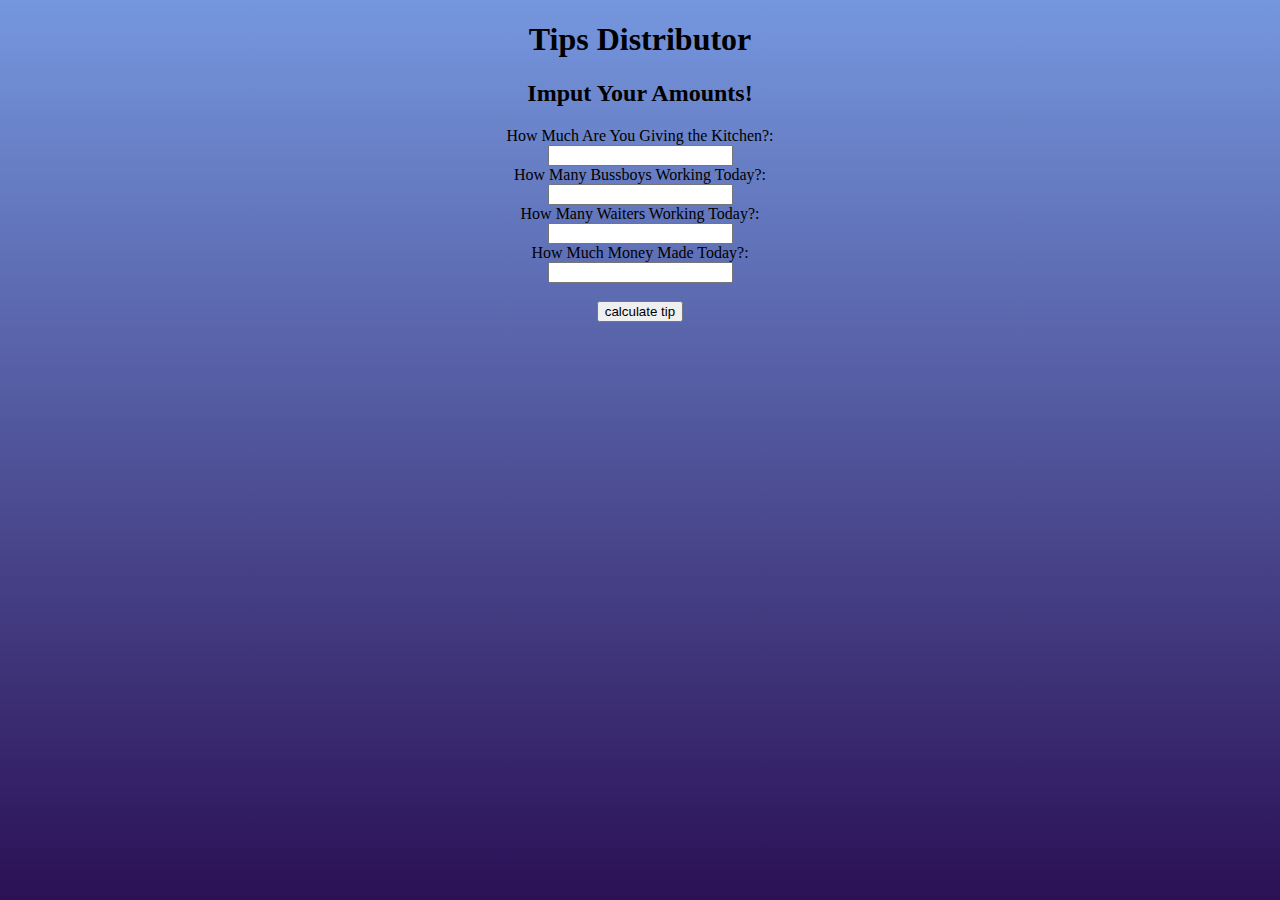
<file: index.html>
<!DOCTYPE html>

<html>

<head>
<title> Tips Calculator !</title>
<Link rel="Stylesheet" href="PathToCss.css">
 
</head>
<style>

</style>

<body>
     <h1 class = odd style="text-align:center;">Tips Distributor</h1>
    <h2 style="text-align:center;">Imput Your Amounts!</h2>
    <form style="text-align:center;"> 
  <label for="HMB">How Much Are You Giving the Kitchen?:</label><br>
  <input type="number" id="HMK" name="HMK" required><br>      
  <label for="HMB">How Many Bussboys Working Today?:</label><br>
  <input type="number" id="HMB" name="HMB" required><br>
  <label for="HMB">How Many Waiters Working Today?:</label><br>
  <input type="number" id="HMW" name="HMW" required><br>
  <label for="HMM">How Much Money Made Today?:</label><br>
  <input type="number" id="HMM" name="HMM" required> <br><br>
  <button type = button onclick="tipcalc()">calculate tip</button>
    </form>

    <div style="text-align:center;" id="finalmath"> </div>
    <script>

function tipcalc(){
    Howmuchtokitchen = parseInt(document.getElementById("HMK").value)
    waitersworking = parseInt(document.getElementById("HMW").value)
    tipamount = parseInt(document.getElementById("HMM").value)
    bussboysworking = parseInt(document.getElementById("HMB").value)
    if (bussboysworking === 2){
        busstotal = ((((tipamount - Howmuchtokitchen))*.25)/2);
        waitertotal = (tipamount - Howmuchtokitchen - busstotal - busstotal)/waitersworking
    
    }else if(bussboysworking === 1 && (waitersworking ===  4 || waitersworking ===3) ) {
        busstotal = (((tipamount - Howmuchtokitchen))*.15);
        waitertotal = (tipamount - Howmuchtokitchen- busstotal)/waitersworking


    }else if(bussboysworking === 1 && waitersworking ===  5){
        busstotal = (((tipamount - Howmuchtokitchen))*.10);
        waitertotal = (tipamount - Howmuchtokitchen- busstotal)/waitersworking

    }
    let busstotalcalc = busstotal;
    let busstotalremander = busstotal;
    let busstotaloriginal = busstotal
    Math.floor(busstotalremander);
   let bussboycoin = ((busstotal-Math.floor(busstotalremander))*bussboysworking);
   let waitercoin = ((waitertotal - Math.floor(waitertotal))*waitersworking)
   let coinsleftover = (bussboycoin + waitercoin)

    finalmath = ("Give your bussboy/s each: "+Math.floor(busstotalcalc)+ "<br />Give your waiters each: "+Math.floor(waitertotal)+"<br /> undiviable money to give:"+coinsleftover)
    document.getElementById('finalmath').innerHTML = finalmath 

    //alert (finalmath) 
//if(bussboysworking === 2){
  // bussboytotal = tipamount * .25;
   //serveramount = (tipamount - bussboytotal)/2

  //  return "your bussboy total = "+ bussboytotal + "your server total = "+serveramount +"each";
}

//}
    </script>
</body>

</html>
</file>
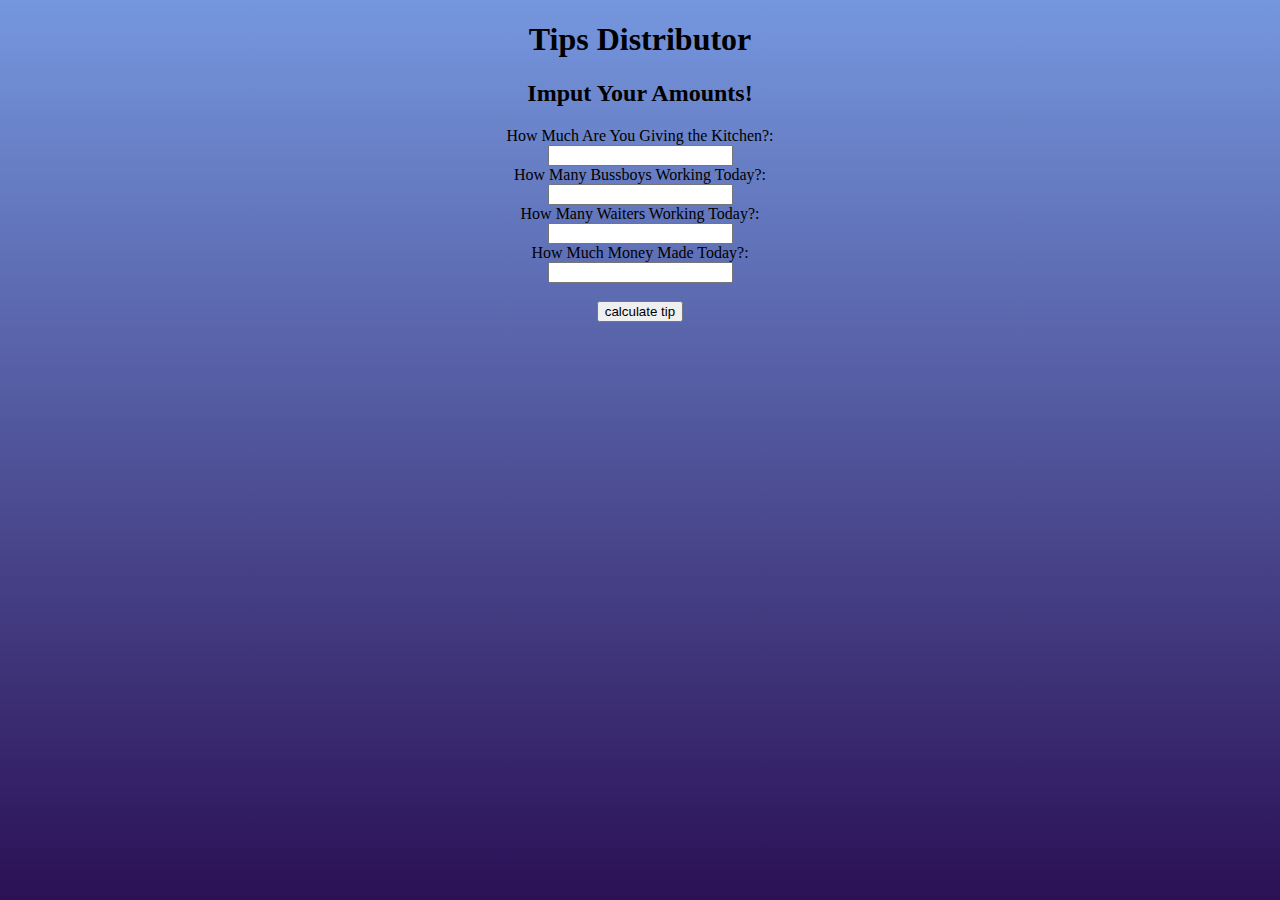
<file: index.html.html>
<!DOCTYPE html>

<html>

<head>
<title> Tips Calculator !</title>
<LINK href="PathToCss.css" rel="stylesheet" type="text/css">
 
</head>
<style>

</style>

<body>
    <BODY class="MyGradientClass">
    <h1 style="text-align:center;">Tips Distributor</h1>
    <h2 style="text-align:center;">Imput Your Amounts!</h2>
    <form style="text-align:center;"> 
  <label for="HMB">How Much Are You Giving the Kitchen?:</label><br>
  <input type="number" id="HMK" name="HMK" required><br>      
  <label for="HMB">How Many Bussboys Working Today?:</label><br>
  <input type="number" id="HMB" name="HMB" required><br>
  <label for="HMB">How Many Waiters Working Today?:</label><br>
  <input type="number" id="HMW" name="HMW" required><br>
  <label for="HMM">How Much Money Made Today?:</label><br>
  <input type="number" id="HMM" name="HMM" required> <br><br>
  <button type = button onclick="tipcalc()">calculate tip</button>
    </form>

    <div style="text-align:center;" id="finalmath"> </div>
    <script>

function tipcalc(){
    Howmuchtokitchen = parseInt(document.getElementById("HMK").value)
    waitersworking = parseInt(document.getElementById("HMW").value)
    tipamount = parseInt(document.getElementById("HMM").value)
    bussboysworking = parseInt(document.getElementById("HMB").value)
    if (bussboysworking === 2){
        busstotal = ((((tipamount - Howmuchtokitchen))*.25)/2);
        waitertotal = (tipamount - Howmuchtokitchen - busstotal - busstotal)/waitersworking
    
    }else if(bussboysworking === 1 && (waitersworking ===  4 || waitersworking ===3) ) {
        busstotal = (((tipamount - Howmuchtokitchen))*.15);
        waitertotal = (tipamount - Howmuchtokitchen- busstotal)/waitersworking


    }else if(bussboysworking === 1 && waitersworking ===  5){
        busstotal = (((tipamount - Howmuchtokitchen))*.10);
        waitertotal = (tipamount - Howmuchtokitchen- busstotal)/waitersworking

    }
    let busstotalcalc = busstotal
    let busstotalremander = busstotal

    finalmath = ("Give your bussboy/s each: "+busstotalcalc+ "<br />Give your waiters each: "+waitertotal)
    document.getElementById('finalmath').innerHTML = finalmath 

    //alert (finalmath)
//if(bussboysworking === 2){
  // bussboytotal = tipamount * .25;
   //serveramount = (tipamount - bussboytotal)/2

  //  return "your bussboy total = "+ bussboytotal + "your server total = "+serveramount +"each";
}

//}
    </script>
</body>

</html>
</file>
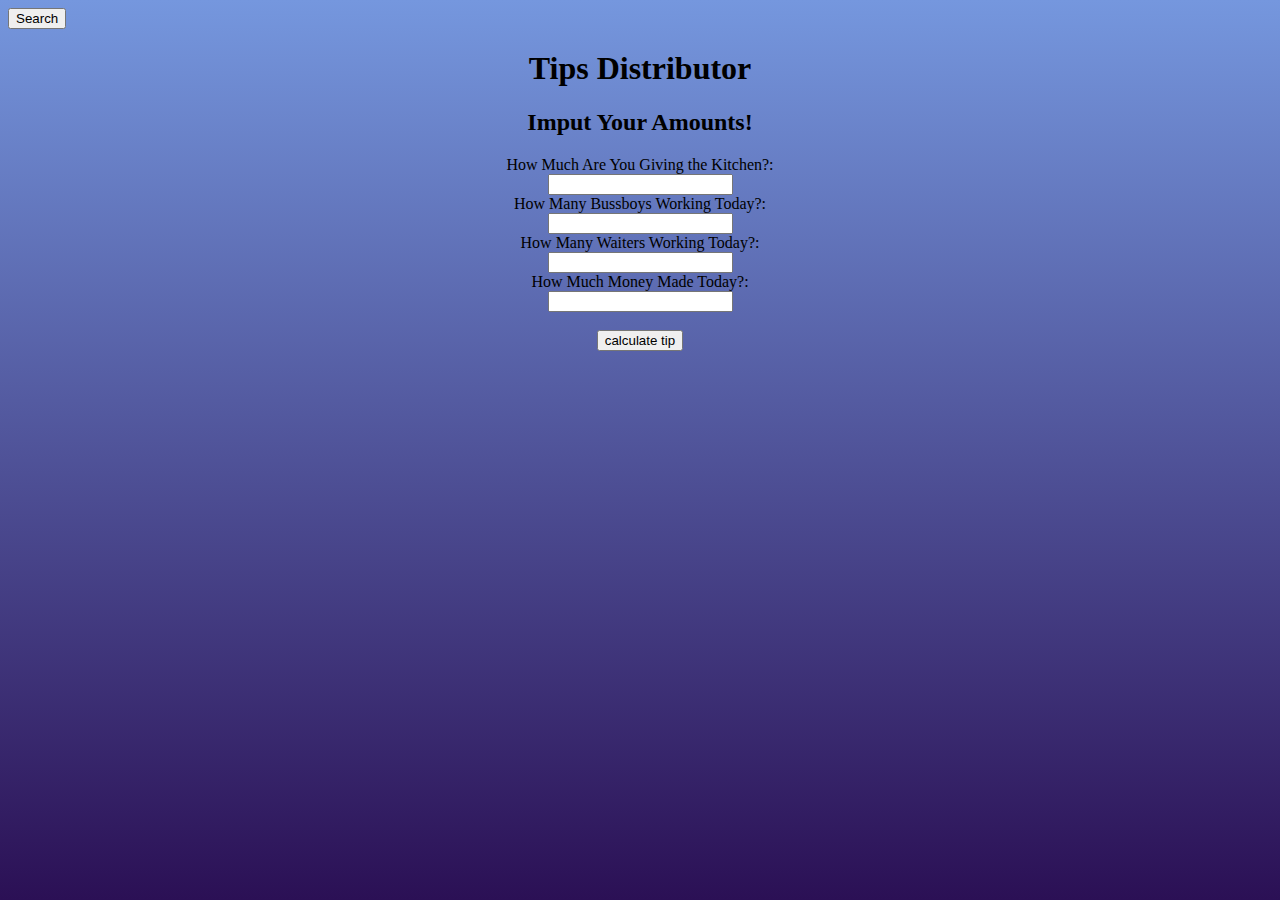
<file: tips.html>
<!DOCTYPE html>

<html>

<head>
<title> Tips Calculator !</title>
<Link rel="Stylesheet" href="PathToCss.css">
 
</head>
<style>

</style>

<body>
    <button ng-if="trunOn">Search</button>
    <h1 class = odd style="text-align:center;">Tips Distributor</h1>
    <h2 style="text-align:center;">Imput Your Amounts!</h2>
    <form style="text-align:center;"> 
  <label for="HMB">How Much Are You Giving the Kitchen?:</label><br>
  <input type="number" id="HMK" name="HMK" required><br>      
  <label for="HMB">How Many Bussboys Working Today?:</label><br>
  <input type="number" id="HMB" name="HMB" required><br>
  <label for="HMB">How Many Waiters Working Today?:</label><br>
  <input type="number" id="HMW" name="HMW" required><br>
  <label for="HMM">How Much Money Made Today?:</label><br>
  <input type="number" id="HMM" name="HMM" required> <br><br>
  <button type = button onclick="tipcalc()">calculate tip</button>
    </form>

    <div style="text-align:center;" id="finalmath"> </div>
    <script>

function tipcalc(){
    Howmuchtokitchen = parseInt(document.getElementById("HMK").value)
    waitersworking = parseInt(document.getElementById("HMW").value)
    tipamount = parseInt(document.getElementById("HMM").value)
    bussboysworking = parseInt(document.getElementById("HMB").value)
    if (bussboysworking === 2){
        busstotal = ((((tipamount - Howmuchtokitchen))*.25)/2);
        waitertotal = (tipamount - Howmuchtokitchen - busstotal - busstotal)/waitersworking
    
    }else if(bussboysworking === 1 && (waitersworking ===  4 || waitersworking ===3) ) {
        busstotal = (((tipamount - Howmuchtokitchen))*.15);
        waitertotal = (tipamount - Howmuchtokitchen- busstotal)/waitersworking


    }else if(bussboysworking === 1 && waitersworking ===  5){
        busstotal = (((tipamount - Howmuchtokitchen))*.10);
        waitertotal = (tipamount - Howmuchtokitchen- busstotal)/waitersworking

    }
    let busstotalcalc = busstotal;
    let busstotalremander = busstotal;
    let busstotaloriginal = busstotal
    Math.floor(busstotalremander);
   let bussboycoin = ((busstotal-Math.floor(busstotalremander))*bussboysworking);
   let waitercoin = ((waitertotal - Math.floor(waitertotal))*waitersworking)
   let coinsleftover = (bussboycoin + waitercoin)

    finalmath = ("Give your bussboy/s each: "+Math.floor(busstotalcalc)+ "<br />Give your waiters each: "+Math.floor(waitertotal)+"<br /> undiviable money to give:"+coinsleftover)
    document.getElementById('finalmath').innerHTML = finalmath 

    //alert (finalmath) 
//if(bussboysworking === 2){
  // bussboytotal = tipamount * .25;
   //serveramount = (tipamount - bussboytotal)/2

  //  return "your bussboy total = "+ bussboytotal + "your server total = "+serveramount +"each";
}

//}
    </script>
</body>

</html>
</file>
<file: PathToCss.css>
body{
    background: linear-gradient(to top,#2b1055,#7597de);
    background-repeat: no-repeat;
    background-attachment: fixed;
}
.odd{
    color: rgb(0, 0, 0)
}
</file>
